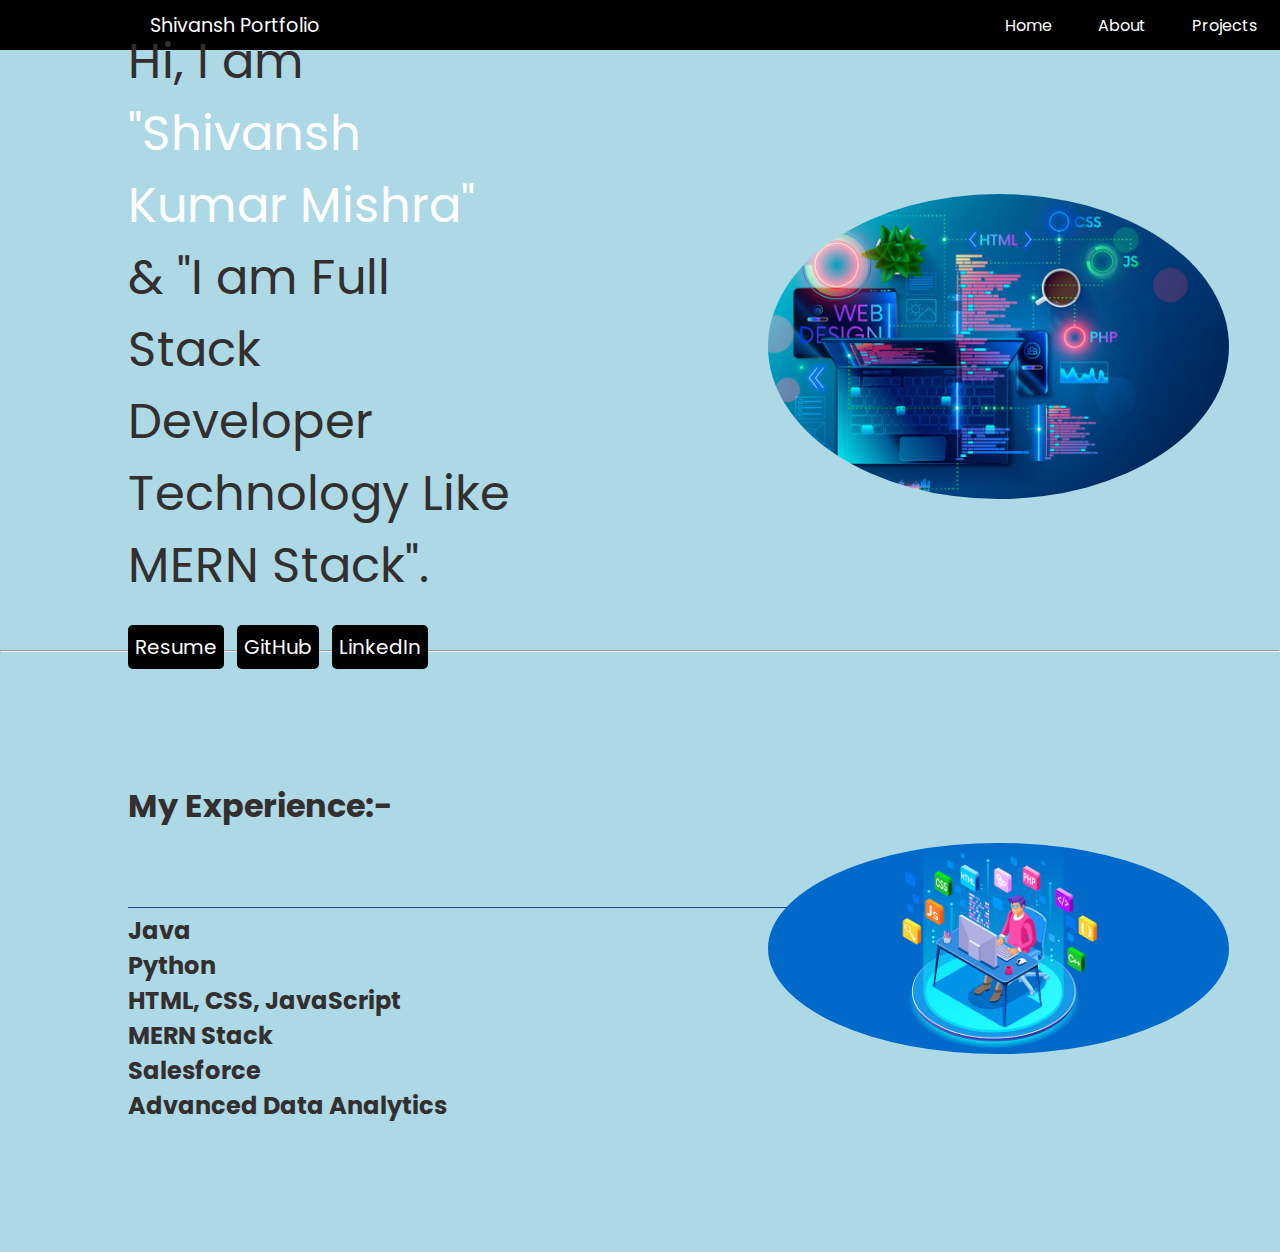
<file: Portfolio/index.html>
<!DOCTYPE html>
<html lang="en">
<head>
    <meta charset="UTF-8">
    <meta name="viewport" content="width=device-width, initial-scale=1.0">
    <title>Shivansh Portfolio</title>
    <link rel="stylesheet" href="styles/styles.css">
</head>
<body>
    <header>
        <nav>
            <div class = "left"> Shivansh Portfolio </div>
            <div class = "right">
                <ul>
                    <li><a href= "/">Home</a></li>
                    <li><a href= "/pages/about.html">About</a></li>
                    <li><a href= "/pages/project.html">Projects</a></li>
                </ul>
            </div>
        </nav>
    </header>
    <main>
        <section class = "firstSection">
            <div class = "leftSection">
                Hi, I am <span class = "white">"Shivansh Kumar Mishra"</span> 
                <div>& "I am Full Stack Developer Technology Like MERN Stack".</div>
                <div class = "buttons">
                    <button class="btn">
                        <a href="
                        https://drive.google.com/file/d/11LH3pBKCXTlwuCpblMwTBSfMAT8k8WBg/view?usp=sharing" target="_blank">Resume</a>
                    </button>
                    <button class="btn">
                        <a href="https://github.com/mishrashi" target="_blank">GitHub</a>
                    </button>
                    <button class="btn">
                        <a href="https://www.linkedin.com/in/shivansh-kumar-mishra-297938209/" target="_blank">LinkedIn</a>
                    </button>
                </div>
            </div>
            <div class = "homeimg rightSection">
                <img src = "assets/web pic.png" alt = "">
    
            </div>

        </section>
        <hr>
        <section class = "secondSection">
            <div class = "leftSection">
                <h1>My Experience:-</h1> <br>
                <div class = "box"></div>
                <h2>Java<br>
                Python<br>
                HTML, CSS, JavaScript<br>
                MERN Stack<br>
                Salesforce<br>
                Advanced Data Analytics
                </h2>
            </div>
            <div class = "rightSection">
                <img src = "assets/pic1.png" width="60px">
            </div>
    
            </div>
            

        </section>
    </main>
    
</body>
</html>
</file>
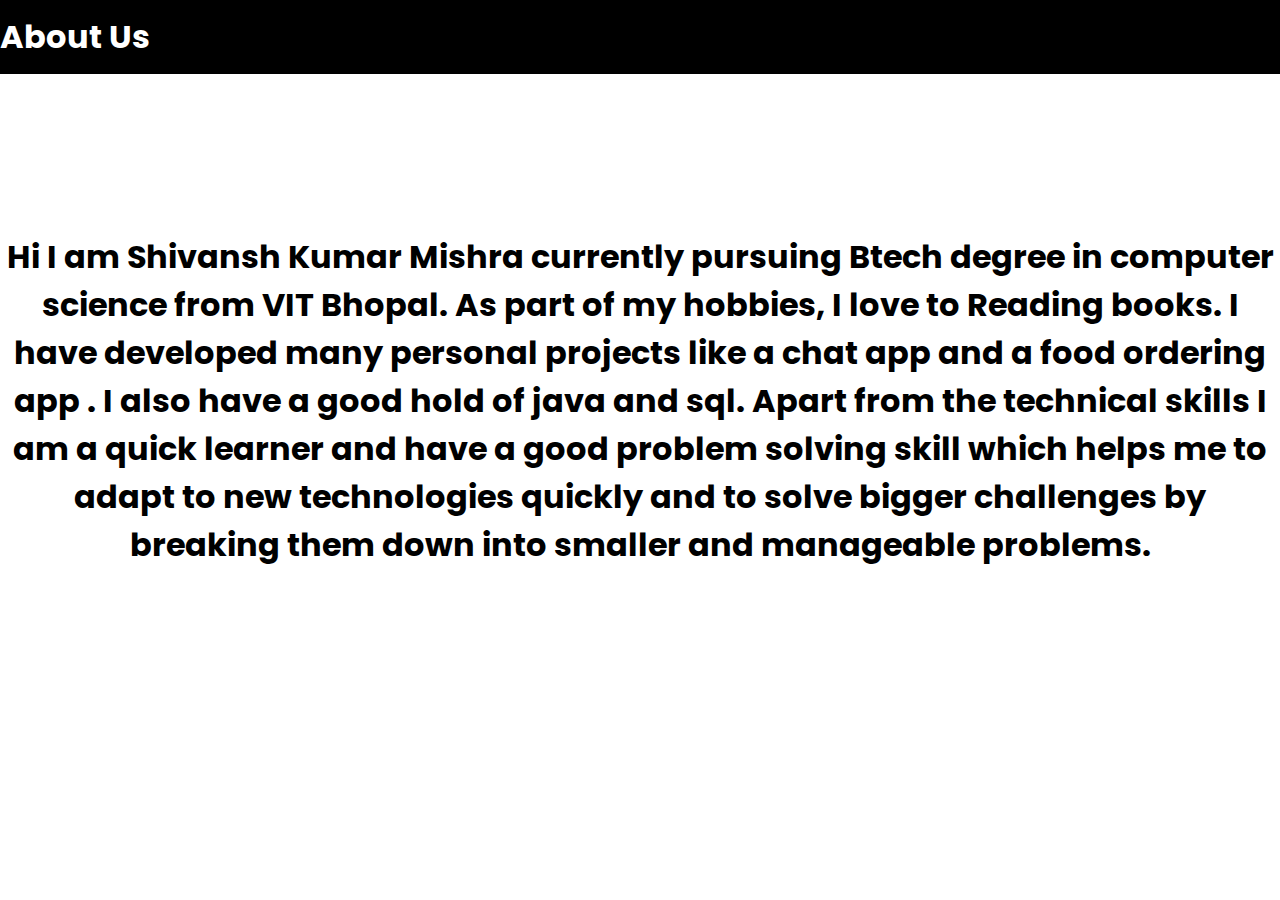
<file: Portfolio/pages/about.html>
<html lang="en">
<head>
    <meta charset="UTF-8">
    <meta name="viewport" content="width=device-width, initial-scale=1.0">
    <title>About Us</title>
</head>
<style>
    @import url('https://fonts.googleapis.com/css2?family=Poppins:ital,wght@0,100;0,200;0,300;0,400;0,500;0,600;0,700;0,800;0,900;1,100;1,200;1,300;1,400;1,500;1,600;1,700;1,800;1,900&display=swap');

* {
    margin: 0;
    padding: 0;
    font-family: 'Poppins', sans-serif;
}
nav {
    display: flex;
    justify-content: space-between;
    align-items: center;
    height: 74px;
    background-color: #000000;
    color: white;
}


    table{
        display: flex;
        justify-content: space-around;
        align-items: center;
        background-image: url("https://img.freepik.com/free-vector/blurred-bokeh-pattern-wallpaper-soft-touch-your-walls_1017-43483.jpg");
        height: 654px;
        background-repeat: no-repeat;
        background-size: cover;
    }
</style>

<body>
    <header>
        <nav>
            <div class = "center">
                <h1>About Us</h1>
                </div>
        </nav>
    </header>

    <table>
        <tr>
            <th> <h1>Hi I am Shivansh Kumar Mishra currently pursuing Btech degree in computer science from VIT Bhopal. As part of my hobbies, I love to Reading books. I have developed many personal projects like a chat app and  a food ordering app . I also have a good hold of java and sql. Apart from the technical skills I am a quick learner and have a good problem solving skill which helps me to adapt to new technologies quickly and to solve bigger challenges by breaking them down into smaller and manageable problems.</th>
        </tr>
        </table>
        </body>
</html>
</file>
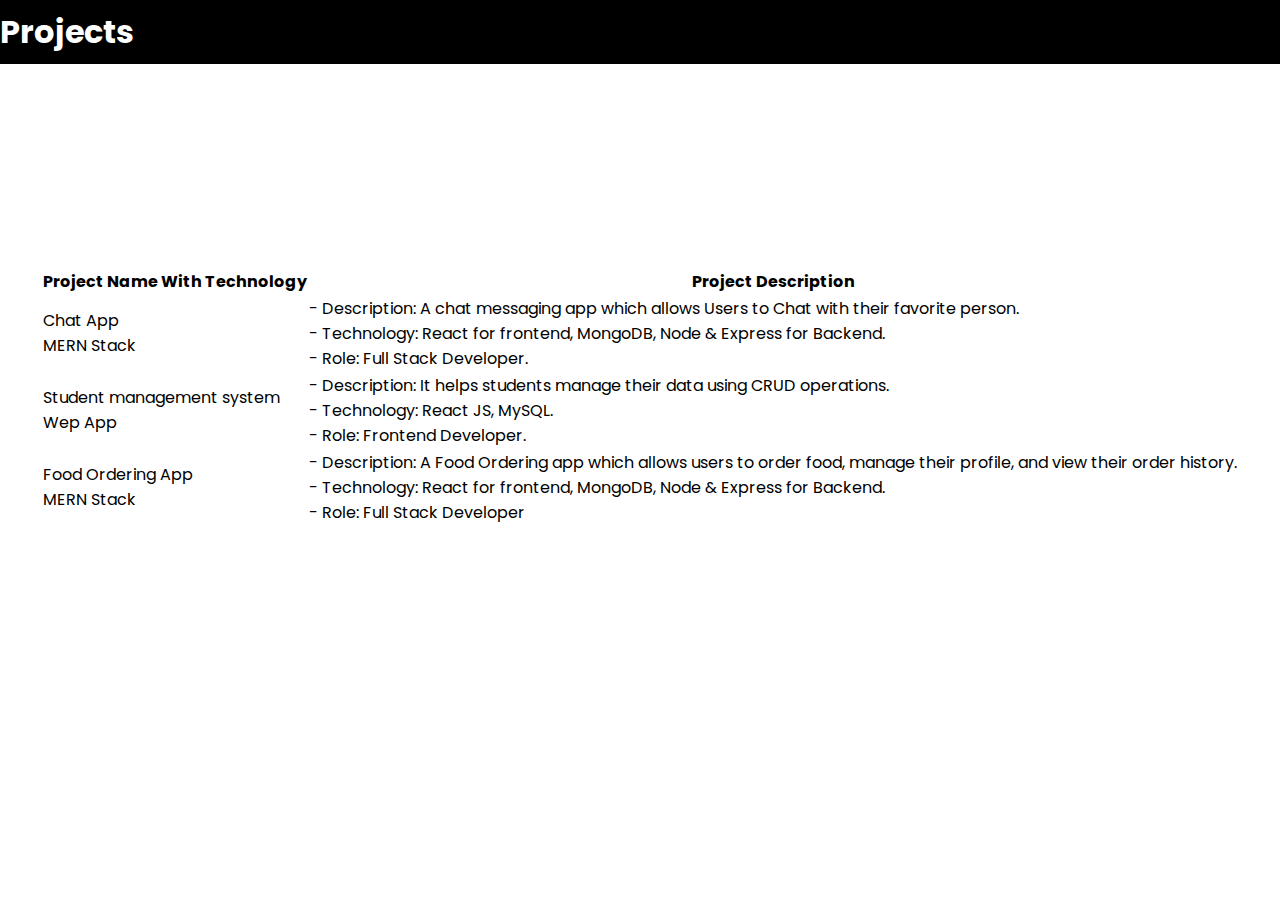
<file: Portfolio/pages/project.html>
<html lang="en">
<head>
    <meta charset="UTF-8">
    <meta name="viewport" content="width=device-width, initial-scale=1.0">
    <title>Projects</title>
</head>
<style>
    @import url('https://fonts.googleapis.com/css2?family=Poppins:ital,wght@0,100;0,200;0,300;0,400;0,500;0,600;0,700;0,800;0,900;1,100;1,200;1,300;1,400;1,500;1,600;1,700;1,800;1,900&display=swap');

* {
    margin: 0;
    padding: 0;
    font-family: 'Poppins', sans-serif;
}
    table{
        display: flex;
        justify-content: space-around;
        align-items: center;
        background-image: url("https://img.freepik.com/free-vector/abstract-background-with-waves-glow-vector-illustration-light-background_1182-2531.jpg");
        height: 665px;
        background-repeat: no-repeat;
        background-size: cover;
        
    }
    nav {
    display: flex;
    justify-content:space-between;
    align-items: center;
    height: 64px;
    background-color: #000000;
    color: white;
}
</style>
<body>
    <header>
        <nav>
            <div class = "center">
                <h1>Projects</h1>
                </div>
        </nav>
    </header>
    <table>
        <tr>
            <th> Project Name With Technology</th>
            <th>Project Description</th>
        </tr>
        <tr>
            <td> Chat App<br> MERN Stack</td>
            <td>- Description: A chat messaging app which allows Users to Chat with their favorite person.<br>
                - Technology: React for frontend, MongoDB, Node & Express for Backend.<br>
                - Role: Full Stack Developer.
            </td>

        </tr>
        <tr>
            <td>Student management system<br>Wep App</td>
            <td>- Description: It helps students manage their data using CRUD operations.<br>
                - Technology: React JS, MySQL.<br>
                - Role: Frontend Developer.
            </td>
        </tr>
        <tr>
            <td>Food Ordering App<br>MERN Stack</td>
            <td> - Description: A Food Ordering app which allows users to order food, manage their profile, and view their order 
                history.<br>
                - Technology: React for frontend, MongoDB, Node & Express for Backend.<br>
                - Role: Full Stack Developer</td>
        </tr>
    </table>
</body>
</html>
</file>
<file: Portfolio/styles/styles.css>
@import url('https://fonts.googleapis.com/css2?family=Poppins:ital,wght@0,100;0,200;0,300;0,400;0,500;0,600;0,700;0,800;0,900;1,100;1,200;1,300;1,400;1,500;1,600;1,700;1,800;1,900&display=swap');

* {
    margin: 0;
    padding: 0;
    font-family: 'Poppins', sans-serif;
}

body {
    background-color: lightblue;
    color: rgb(51, 47, 47);
}

a {
    text-decoration: none;
    color: inherit;
}

nav {
    display: flex;
    justify-content: space-between;
    align-items: center;
    height: 50px;
    background-color: #000000;
    color: white;
}

nav ul {
    display: flex;
    justify-content: center;
}

nav ul li {
    list-style: none;
    margin: 0 23px;
}

nav ul li a {
    text-decoration: none;
}

nav ul li a:hover {
    color: rgb(11, 132, 193);
    font-size: 1.04rem;
}

main hr {
    border: 2;

}

.left {
    font-size: 1.2rem;
    margin: 0 150px;
}

.firstSection {
    display: flex;
    justify-content: space-around;
    align-items: center;
    background-image: url("https://img.freepik.com/free-vector/colorful-background-with-wave-lines_1017-33501.jpg?size=626&ext=jpg&ga=GA1.1.1826414947.1699660800&semt=ais");
    height: 600px;
    background-repeat: no-repeat;
    background-size: cover;
}

.firstSection>div {
    width: 30%;
}

.leftSection {
    font-size: 3rem;
    margin-left: 150px 0;

}

.leftSection .btn {
    background-color: black;
    color: white;
    padding: 7px;
    border: 2px;
    border-radius: 5px;
    font-size: 20px;
    cursor: pointer;

}

.leftSection.buttons {
    padding: 25px;
}

.homeimg img {
    width: 100%;
    animation: webpic_animation 10s ease-in-out infinite 1s;
}

.rightSection img {
    width: 20%;
    /* aspect-ratio: 5/5; */
    border-radius: 60%;
}

@keyframes webpic_animation {
    0% {
        border-radius: 60% 40% 30% 70%/60% 30% 70% 40%;
    }

    50% {
        border-radius: 30% 60% 70% 40%/50% 60% 30% 60%;
    }

    100% {
        border-radius: 60% 40% 30% 70%/60% 30% 70% 40%;
    }
}

.white {
    color: rgb(255, 255, 255);
}

#element {
    color: aliceblue;
}

.left {
    font-size: 1.2rem;
}

.rightSection img {
    width: 120%;
}

.secondSection {
    display: flex;
    justify-content: space-around;
    align-items: center;
    background-image: url("https://marketplace.canva.com/EAFCO6pfthY/1/0/1600w/canva-blue-green-watercolor-linktree-background-F2CyNS5sQdM.jpg");
    height: 600px;

}

.secondSection>div {
    width: 30%;
}

.leftSection {
    font-size: 3rem;
    margin-left: 150px 0;
}

.left {
    font-size: 1.2rem;
}



.secondSection h1 {
    font-size: 2rem;
}

.secondSection h2 {
    font-size: 1.5rem;
}

.secondSection div.box {
    background-color: rgb(32, 78, 132);
    width: 100vh;
    height: 1px;
    margin: 5px 0;
    display: flex;


}
</file>
